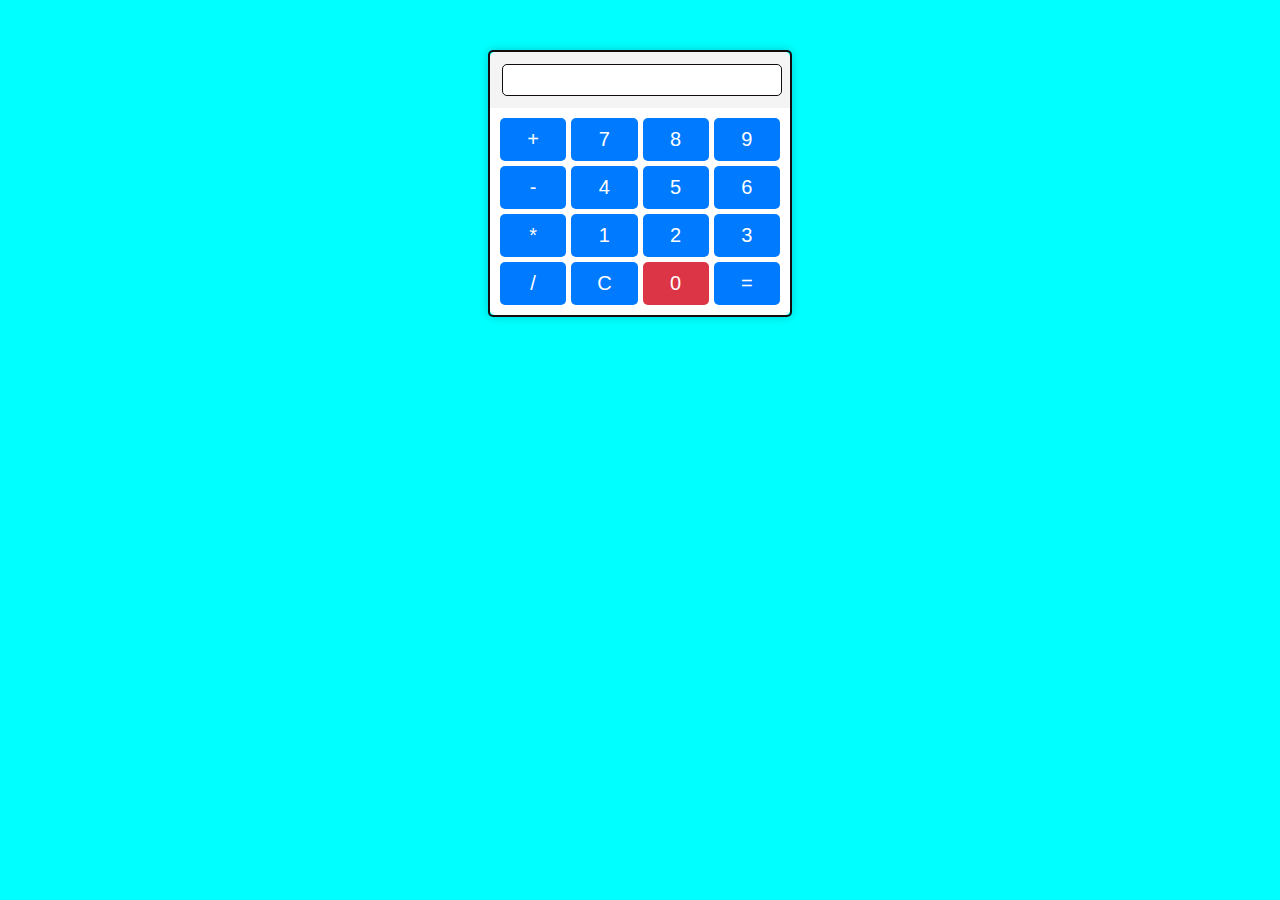
<file: Calculator_Task#01/index.html>
<!DOCTYPE html>
<html lang="en">
<head>
    <meta charset="UTF-8">
    <meta name="viewport" content="width=device-width, initial-scale=1.0">
    <link rel="stylesheet" href="style.css">
    <title>Basic Calculator</title>
</head>
<body>
    <div class="calculator">
        <div class="display">
            <input type="text" id="result" readonly>
        </div>
        <div class="buttons">
            <button onclick="appendToDisplay('+')">+</button>
            <button onclick="appendToDisplay('7')">7</button>
            <button onclick="appendToDisplay('8')">8</button>
            <button onclick="appendToDisplay('9')">9</button>
            <button onclick="appendToDisplay('-')">-</button>
            <button onclick="appendToDisplay('4')">4</button>
            <button onclick="appendToDisplay('5')">5</button>
            <button onclick="appendToDisplay('6')">6</button>
            <button onclick="appendToDisplay('*')">*</button>
            <button onclick="appendToDisplay('1')">1</button>
            <button onclick="appendToDisplay('2')">2</button>
            <button onclick="appendToDisplay('3')">3</button>
            <button onclick="appendToDisplay('/')">/</button>
            <button onclick="clearDisplay()">C</button>
            <button onclick="appendToDisplay('0')">0</button>
            <button onclick="calculateResult()">=</button>
        </div>
    </div>
    <script src="script.js"></script>
</body>
</html>
</file>
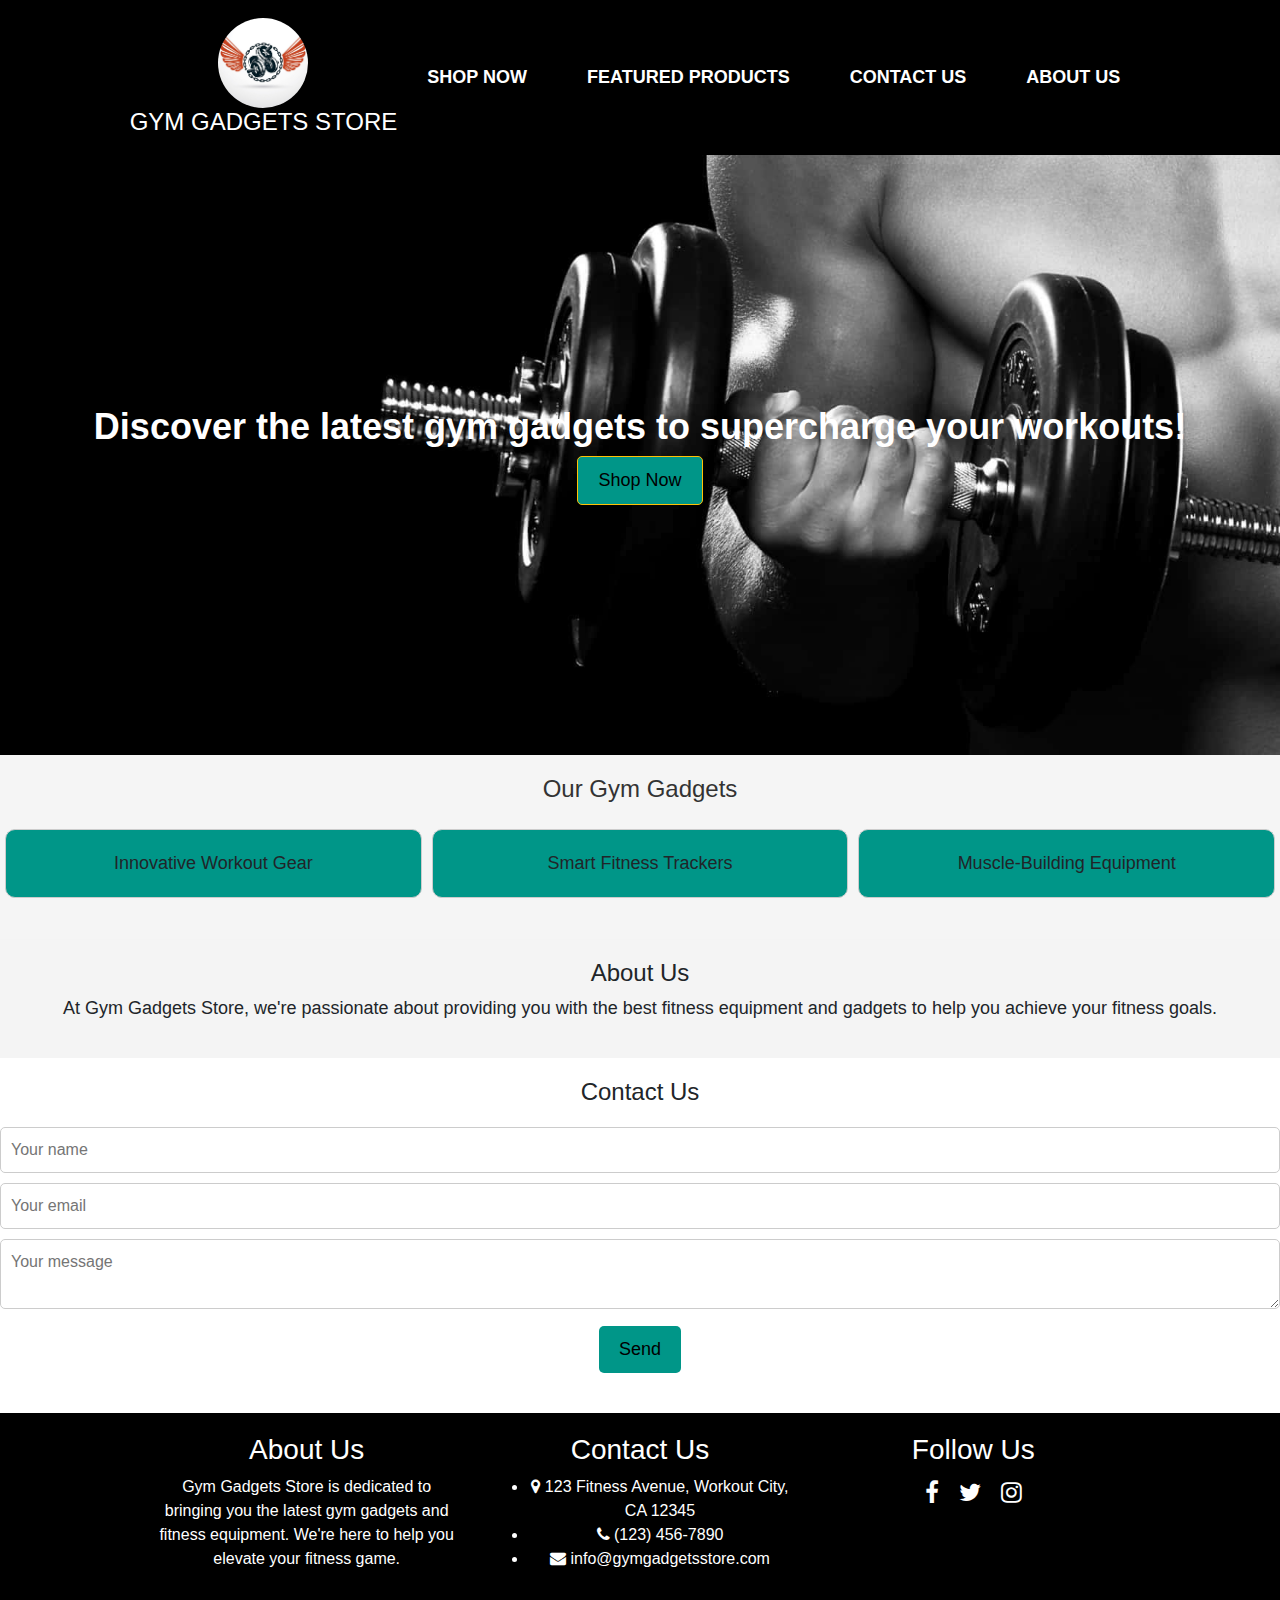
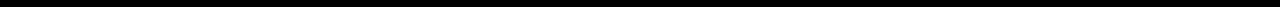
<file: Gym_Landing_Page_Task#02/index.html>
<!DOCTYPE html>
<html lang="en">

<head>
    <meta charset="UTF-8">
    <meta name="viewport" content="width=device-width, initial-scale=1.0">
    <title>Gym Gadgets Store</title>
    <link rel="stylesheet" href="https://maxcdn.bootstrapcdn.com/bootstrap/4.5.2/css/bootstrap.min.css">
    <link rel="stylesheet" href="https://cdnjs.cloudflare.com/ajax/libs/font-awesome/5.15.1/css/all.min.css">
    <link rel="stylesheet" href="https://cdnjs.cloudflare.com/ajax/libs/font-awesome/5.15.1/css/all.min.css"
        integrity="sha512-+4zCK9k+qNFUR5X+cKL9EIR+ZOhtIloNl9GIKS57V1MyNsYpYcUrUeQc9vNfzsWfV28IaLL3i96P9sdNyeRssA=="
        crossorigin="anonymous" />
    <link rel="stylesheet" href="https://cdnjs.cloudflare.com/ajax/libs/font-awesome/4.7.0/css/font-awesome.min.css">
    <link rel="stylesheet" href="style.css">
</head>

<body>
    <header>
        <nav class="navbar">
            <div class="logo">
                <img src="logo.jpg" alt="Gym Gadgets Store">
                <h1>GYM GADGETS STORE</h1>
            </div>
            <a class="nav-link" href="#">SHOP NOW</a>
            <a class="nav-link" href="#">FEATURED PRODUCTS</a>
            <a class="nav-link" href="#">CONTACT US</a>
            <a class="nav-link" href="#">ABOUT US</a>
        </nav>
    </header>

    <main>
        <section class="hero">
            <div class="hero-text">
                <h2>Discover the latest gym gadgets to supercharge your workouts!</h2>
                <a href="#" class="btn btn-warning btn-lg">Shop Now</a>
            </div>
        </section>

        <section class="services">
            <h3>Our Gym Gadgets</h3>
            <ul>
                <li>Innovative Workout Gear</li>
                <li>Smart Fitness Trackers</li>
                <li>Muscle-Building Equipment</li>
            </ul>
        </section>

        <section class="about-us">
            <h3>About Us</h3>
            <p>At Gym Gadgets Store, we're passionate about providing you with the best fitness equipment and gadgets to
                help you achieve your fitness goals.</p>
        </section>

        <section class="contact">
            <h3>Contact Us</h3>
            <form action="#">
                <input type="text" name="name" placeholder="Your name">
                <input type="email" name="email" placeholder="Your email">
                <textarea name="message" placeholder="Your message"></textarea>
                <button type="submit">Send</button>
            </form>
        </section>
    </main>

    <footer>
        <div class="container">
            <div class="row">
                <div class="col-md-4">
                    <h3>About Us</h3>
                    <p>Gym Gadgets Store is dedicated to bringing you the latest gym gadgets and fitness equipment.
                        We're here to help you elevate your fitness game.</p>
                </div>
                <div class="col-md-4">
                    <h3>Contact Us</h3>
                    <ul>
                        <li><i class="fa fa-map-marker"></i> 123 Fitness Avenue, Workout City, CA 12345</li>
                        <li><i class="fa fa-phone"></i> (123) 456-7890</li>
                        <li><i class="fa fa-envelope"></i> info@gymgadgetsstore.com</li>
                    </ul>
                </div>
                <div class="col-md-4">
                    <h3>Follow Us</h3>
                    <ul class="social-media">
                        <li><a href="#"><i class="fa fa-facebook"></i></a></li>
                        <li><a href="#"><i class="fa fa-twitter"></i></a></li>
                        <li><a href="#"><i class="fa fa-instagram"></i></a></li>
                    </ul>
                </div>
            </div>
        </div>
    </footer>
</body>

</html>
</file>
<file: Gym_Landing_Page_Task#02/style.css>
body {
    background-image: url('background-pic.jpg');
    background-size: 1400px;
    background-repeat: no-repeat;
    font-family: 'Arial', sans-serif;
    background-color: #f5f5f5;
    margin: 0;
    padding: 0;
  }
  
  header {
    background-color: #000;
    /* Darker teal background for the header */
    color: #fff;
    padding: 10px 0;
    text-align: center;
  }
  
  .navbar {
    display: flex;
    justify-content: center;
    background-color: #000;
  }
  
  .navbar a {
    text-decoration: none;
    font-weight: bold;
    color: #fff;
    font-size: 18px;
    padding: 10px 20px;
    margin: 0 10px;
    transition: background-color 0.3s;
  }
  
  .navbar a:hover {
    background-color: #007567;
    color: #000;
    border-radius: 5px;
  }
  
  
  .logo img {
    width: 90px;
    border-radius: 50%;
  }
  
  .logo h1 {
    margin: 0;
    padding: 0;
    font-size: 24px;
  }
  
  .hero {
    height: 600px;
    display: flex;
    align-items: center;
    justify-content: center;
  }
  
  .hero-text {
    text-align: center;
  }
  
  .hero-text h2 {
    font-size: 36px;
    color: #fff;
    font-weight: bold;
  }
  
  .hero-text a {
    background-color: #009688;
    color: #000;
    font-size: 18px;
    padding: 10px 20px;
    text-decoration: none;
    border-radius: 5px;
    transition: background-color 0.3s;
  }
  
  .hero-text a:hover {
    background-color: #007567;
    color: #fff;
  }
  
  .services {
    background-color: #f5f5f5;
    /* Light gray background */
    padding: 20px 0;
    text-align: center;
  }
  
  .services h3 {
    font-size: 24px;
    color: #333;
    /* Dark gray text color */
    margin-bottom: 20px;
  }
  
  .services ul {
    list-style: none;
    padding: 0;
    display: flex;
    flex-wrap: wrap;
    justify-content: center;
  }
  
  .services li {
    margin: 5px;
    font-size: 18px;
    flex: 1;
    padding: 20px;
    border: 1px solid #ccc;
    border-radius: 10px;
    background-color: #009688;
    /* Teal background color */
    transition: background-color 0.3s;
  }
  
  .services li:hover {
    background-color: #007567;
    /* Darker teal on hover */
    color: #fff;
    /* White text on hover */
  }
  
  
  .about-us {
    background-color: #f4f4f4;
    padding: 20px 0;
    text-align: center;
  }
  
  .about-us h3 {
    font-size: 24px;
  }
  
  .about-us p {
    font-size: 18px;
  }
  
  .contact {
    background-color: #fff;
    padding: 20px 0;
    text-align: center;
  }
  
  .contact h3 {
    font-size: 24px;
  }
  
  .contact form {
    margin: 20px 0;
  }
  
  .contact input,
  .contact textarea {
    width: 100%;
    padding: 10px;
    margin-bottom: 10px;
    border: 1px solid #ccc;
    border-radius: 5px;
  }
  
  .contact button[type="submit"] {
    background-color: #009688;
    color: #000;
    border: none;
    padding: 10px 20px;
    cursor: pointer;
    border-radius: 5px;
    font-size: 18px;
  }
  
  .contact button[type="submit"]:hover {
    background-color: #007567;
    color: #fff;
  }
  
  footer {
    background-color: #000;
    color: #fff;
    padding: 20px 0;
    text-align: center;
  }
  
  .container {
    max-width: 1000px;
    margin: 0 auto;
  }
  
  .social-media {
    list-style: none;
    padding: 0;
    display: flex;
    justify-content: center;
  }
  
  .social-media li {
    margin: 0 10px;
  }
  
  .social-media li a {
    color: #fff;
    font-size: 24px;
  }
  
  .social-media li a:hover {
    color: #009688;
  }
</file>
<file: Calculator_Task#01/style.css>
/* Reset default styles for the calculator */
body, html {
    margin: 0;
    padding: 0;
    font-family: Arial, Helvetica, sans-serif;
    background-color: aqua;
}

/* Style the calculator container */
.calculator {
    width: 300px;
    margin: 50px auto;
    border: 2px solid #130d0d;
    border-radius: 5px;
    box-shadow: 0 0 10px rgba(0, 0, 0, 0.2);
}

/* Style the display area */
.display {
    background-color: #f4f4f4;
    padding: 12px;
    text-align: right;
    border-top-left-radius: 5px;
    border-top-right-radius: 5px;
}

/* Style the input field */
#result {
    width: 100%;
    outline: none;
    font-size: 24px;
    padding: 1px;
    border: 1px solid #130d0d;
    border-radius: 5px;
}

/* Style the buttons container */
.buttons {
    display: grid;
    grid-template-columns: repeat(4, 1fr);
    gap: 5px;
    padding: 10px;
    background-color: #fff;
    border-bottom-left-radius: 5px;
    border-bottom-right-radius: 5px;
}

/* Style the buttons */
button {
    font-size: 20px;
    padding: 10px;
    border: none;
    outline: none;
    cursor: pointer;
    background-color: #007bff;
    color: #fff;
    border-radius: 5px;
    transition: background-color 0.3s;
}

button:hover {
    background-color: #0056b3;
}

/* Style the clear button */
button:nth-child(15) {
    background-color: #dc3545;
}

button:nth-child(15):hover {
    background-color: #c82333;
}
</file>
